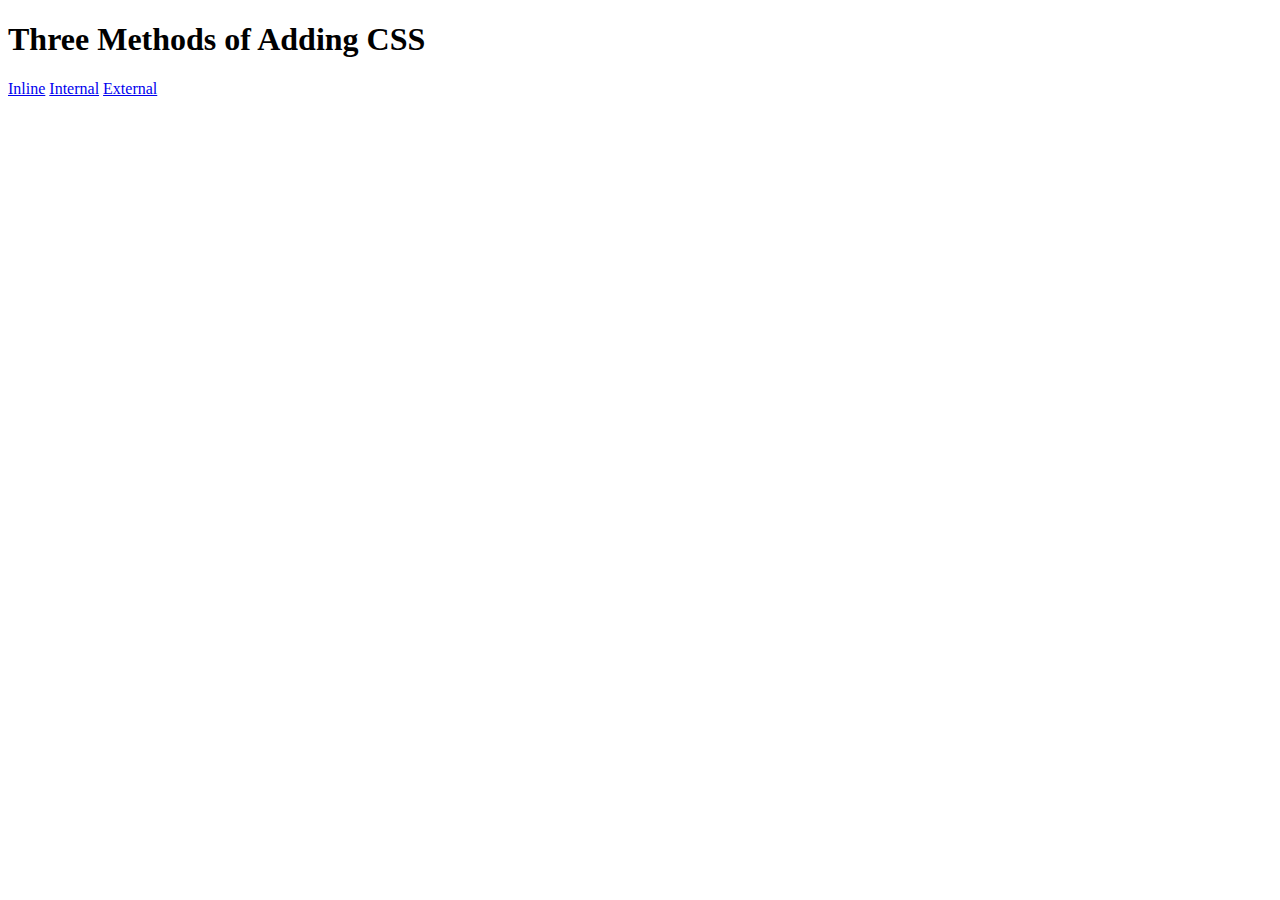
<file: CSS/5.1. Adding CSS/index.html>
<!DOCTYPE html>
<html lang="en">

<head>
  <meta charset="UTF-8">
  <title>Adding CSS</title>
</head>

<body>
  <h1>Three Methods of Adding CSS</h1>
  <!-- Create 3 Links to The 3 Webpages: inline, internal and external -->
  <a href="inline.html">Inline</a>
  <a href="internal.html">Internal</a>
  <a href="external.html">External</a>
</body>

</html>
</file>
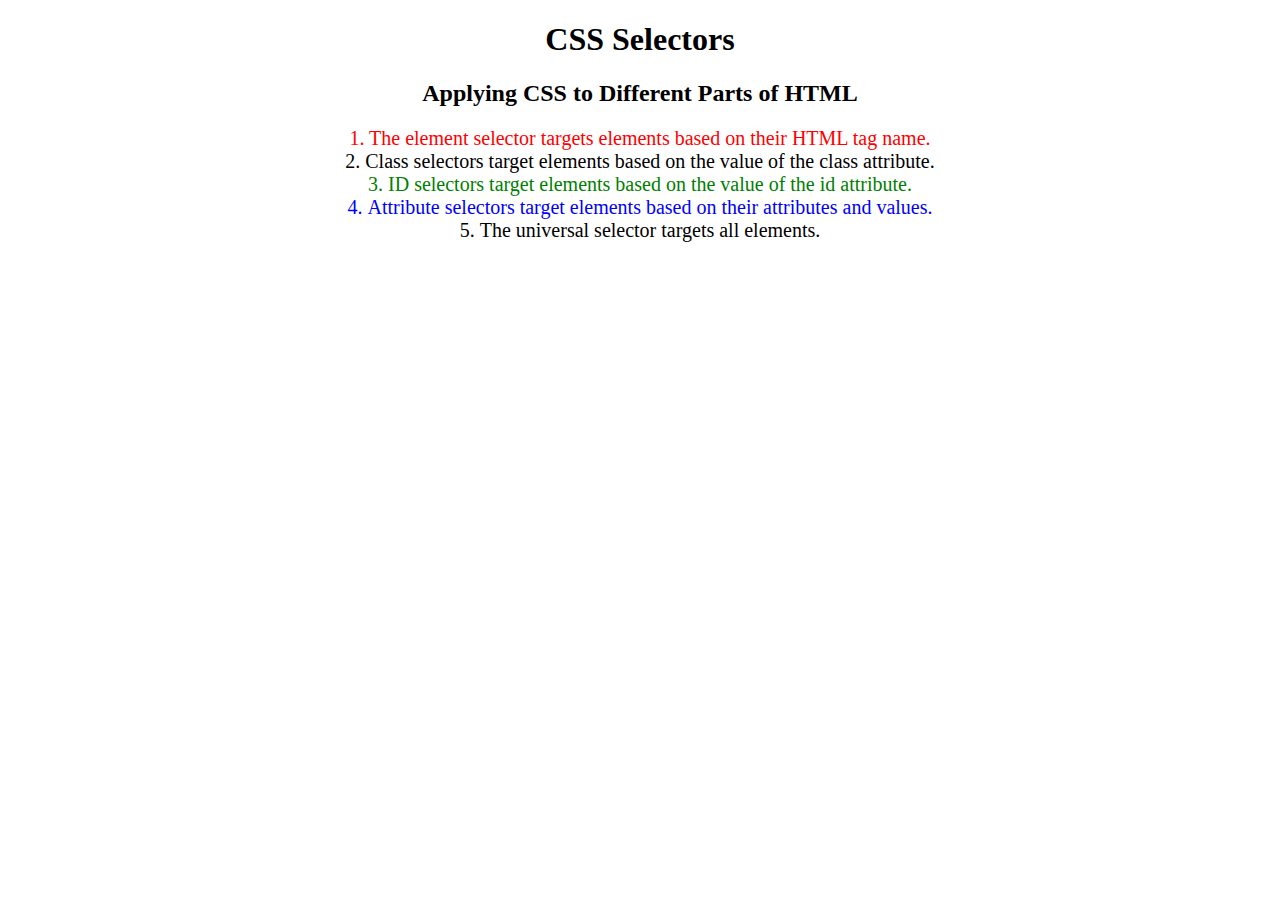
<file: CSS/5.3_CSS_Selectors/index.html>
<!DOCTYPE html>
<html lang="en">

<head>
  <meta charset="UTF-8">
  <title>CSS Selectors</title>
  <link rel="stylesheet" href="./style.css" />
</head>

<body>
  <h1>CSS Selectors</h1>
  <h2>Applying CSS to Different Parts of HTML</h2>
  <!-- TODO 1: Set the CSS for all paragraph tags to "color: red" -->
  <p class="note">1. The element selector targets elements based on their HTML tag name.</p>

  <ol>
    <!-- TODO 2: Set the CSS for all elements with a class of "note" to "font-size: 20px" -->
    <li class="note" value="2">Class selectors target elements based on the value of the class attribute.</li>

    <!-- TODO 3: Set the CSS for the element with an id of "id-selector-demo" to "color: green" -->
    <li class="note" id="id-selector-demo" value="3">ID selectors target elements based on the value of the id
      attribute.</li>

    <!-- TODO 4: Set the CSS for the li elements that have the "value" attribute set to "4" to have "color: blue" -->
    <li class="note" value="4">Attribute selectors target elements based on their attributes and values.</li>

    <!-- TODO 5: Set all elements to have "text-align: center" -->
    <li class="note" value="5">The universal selector targets all elements.</li>
  </ol>
</body>

</html>
</file>
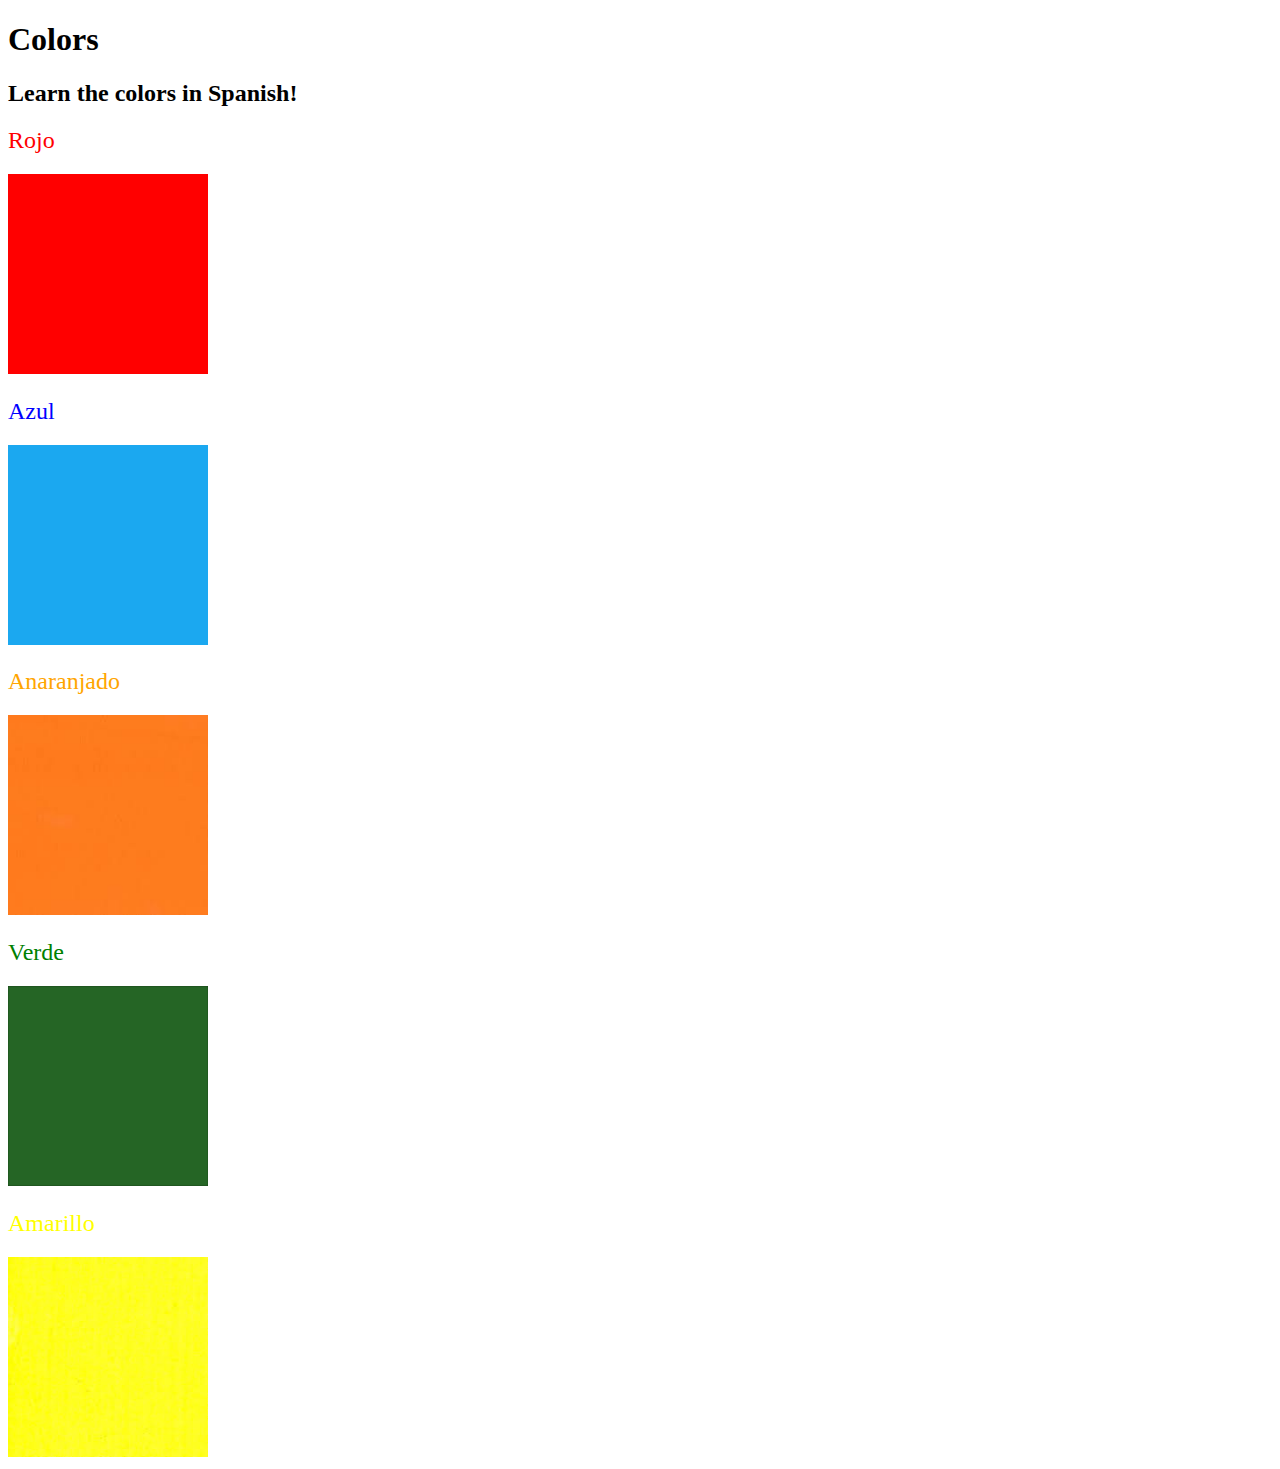
<file: CSS/5.4_Color_Vocab_Project/index.html>
<!DOCTYPE html>
<html lang="en">

<head>
  <meta charset="UTF-8">
  <title>Spanish Vocabulary</title>
  <link rel="stylesheet" href="./style.css" />
</head>

<body>
  <h1>Colors</h1>
  <h2>Learn the colors in Spanish!</h2>
  <h2 class="color-title" id="red">Rojo</h2>
  <img class="color" src="./assets/images/red.png" alt="red" />

  <h2 class="color-title" id="blue">Azul</h2>
  <img src="./assets/images/blue.png" alt="blue" />

  <h2 class="color-title" id="orange">Anaranjado</h2>
  <img src="./assets/images/orange.png" alt="orange" />

  <h2 class="color-title" id="green">Verde</h2>
  <img src="./assets/images/green.png" alt="green" />

  <h2 class="color-title" id="yellow">Amarillo</h2>
  <img src="./assets/images/yellow.png" alt="yellow" />
</body>

</html>

<!-- 
TODOs
IMPORTANT: You should not need to make ANY CHANGES to index.html
All code should be written in your CSS file.

1. Create a CSS file and incorporate it as an external stylesheet.
2. Use CSS to style each of the color titles to meaning. 
Hint: Use the id to help if you don't know the words in spanish.
3. Use CSS to change all the color titles to have "font-weight: normal;"
4. Use CSS (not HTML) to make all the images 200px heigh and 200px wide. 
Hint: 
https://developer.mozilla.org/en-US/docs/Web/CSS/height
https://developer.mozilla.org/en-US/docs/Web/CSS/width
-->
</file>
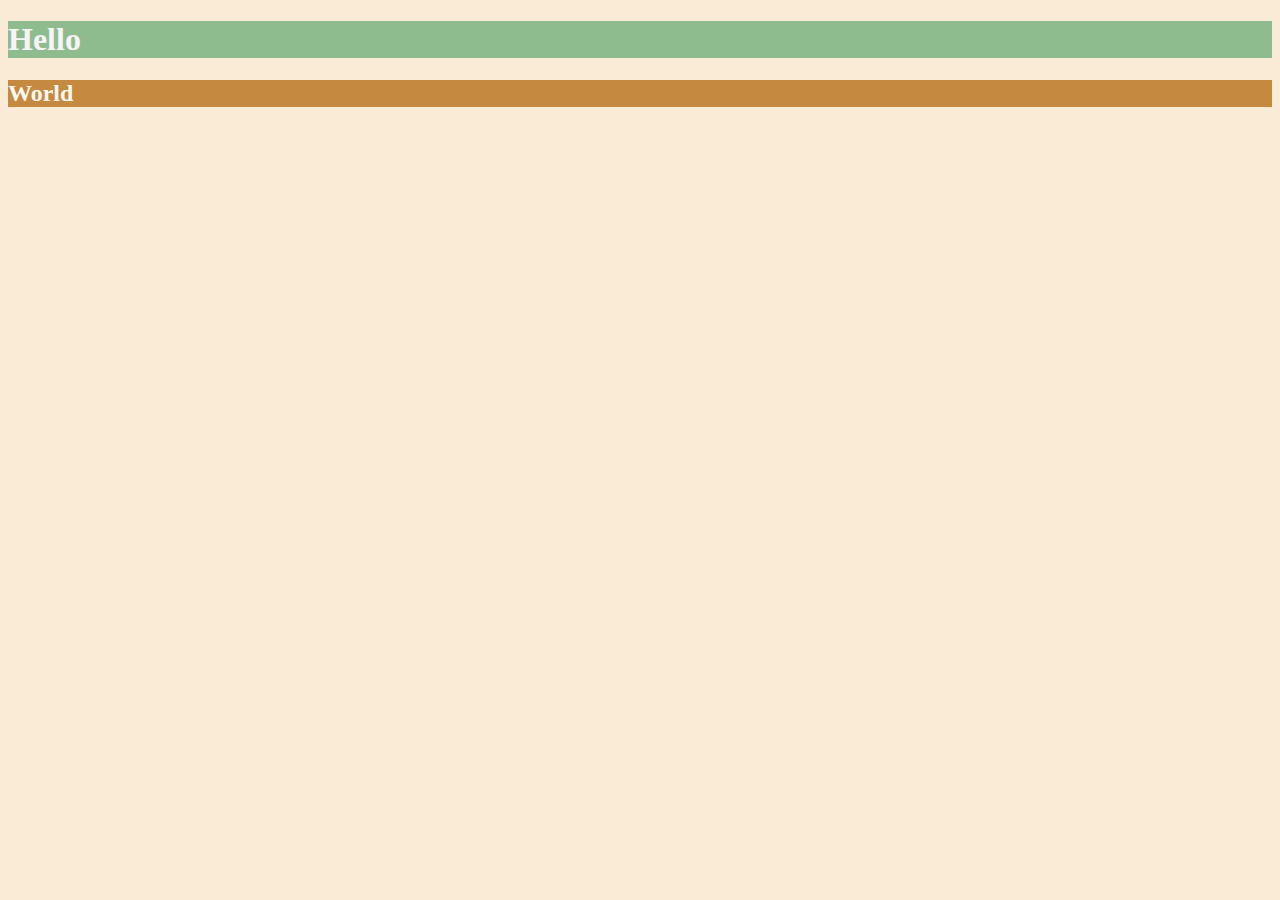
<file: CSS/6.0_CSS_Colors/index.html>
<!DOCTYPE html>
<html lang="en">

<head>
  <meta charset="UTF-8">
  <title>Colors</title>
  <style>
    html{
      background-color: antiquewhite;
    }
    h1{
      color: whitesmoke;
      background-color: darkseagreen;
    }
    h2{
      color: #FAF8F1;
      background-color: #C58940;
    }
  </style>
</head>

<body>
  <h1>Hello</h1>
  <h2>World</h2>
</body>

</html>
</file>
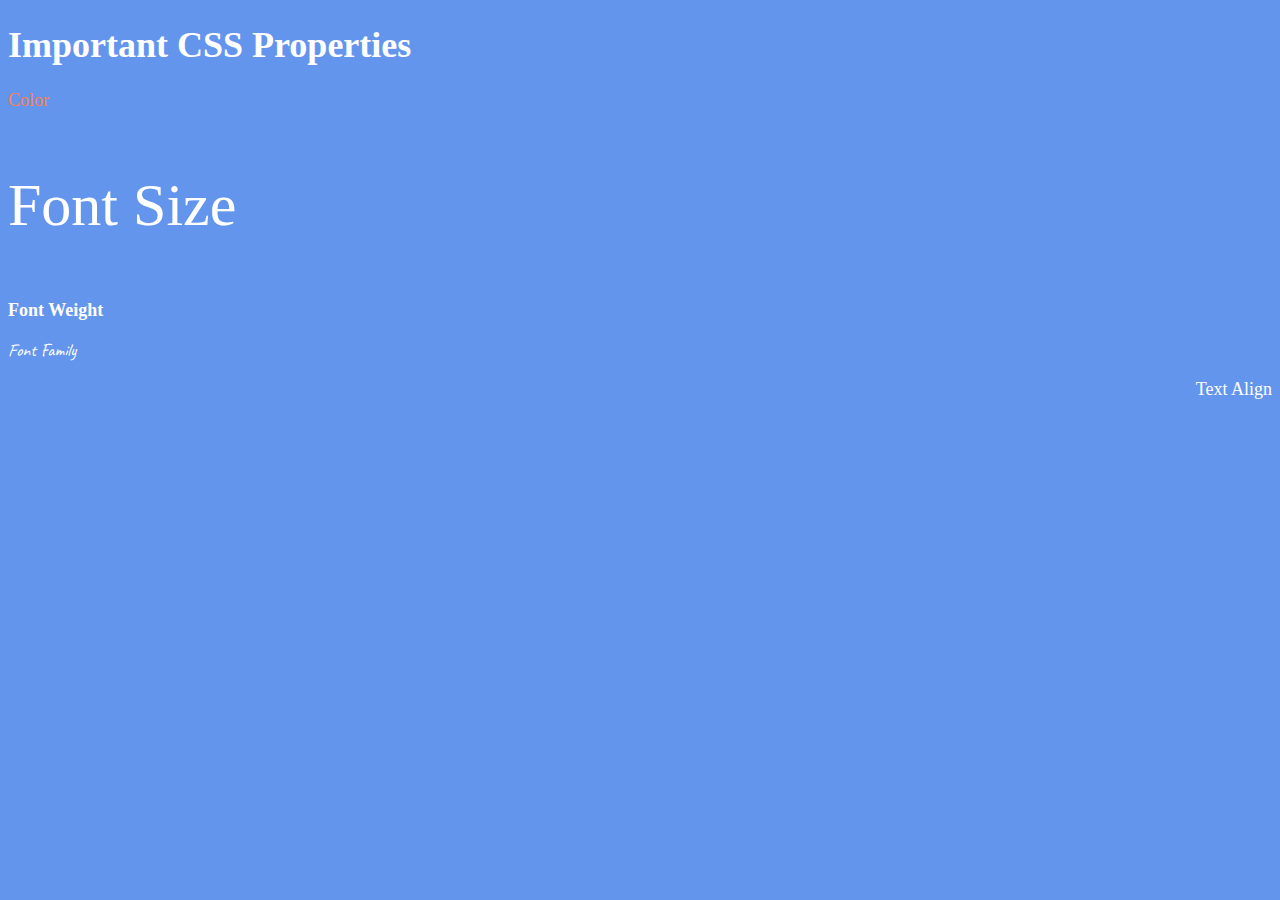
<file: CSS/6.1_Font_Properties/index.html>
<!DOCTYPE html>
<html lang="en">

<head>
  <meta charset="UTF-8">
  <title>CSS Properties</title>
  <style>
    body {
      background-color: cornflowerblue;
      color: white;
      font-size: 18px;
    }

    /* Don't change the CSS above, add Your CSS below */
    html{
      font-size: 30px;
    }
    #color{
      color: coral;
    }

    #size{
      font-size: 2rem;
    }

    #weight{
      font-weight: 900;
    }

    #family{
      font-family: 'Caveat', cursive;
    }

    #align{
      text-align: right;
    }
    
  </style>
  <link rel="preconnect" href="https://fonts.googleapis.com">
  <link rel="preconnect" href="https://fonts.gstatic.com" crossorigin>
  <link href="https://fonts.googleapis.com/css2?family=Caveat&display=swap" rel="stylesheet">
</head>

<body>
  <h1>Important CSS Properties</h1>
  <p id="color">Color</p>
  <p id="size">Font Size</p>
  <p id="weight">Font Weight</p>
  <p id="family">Font Family</p>
  <p id="align">Text Align</p>
</body>

</html>
</file>
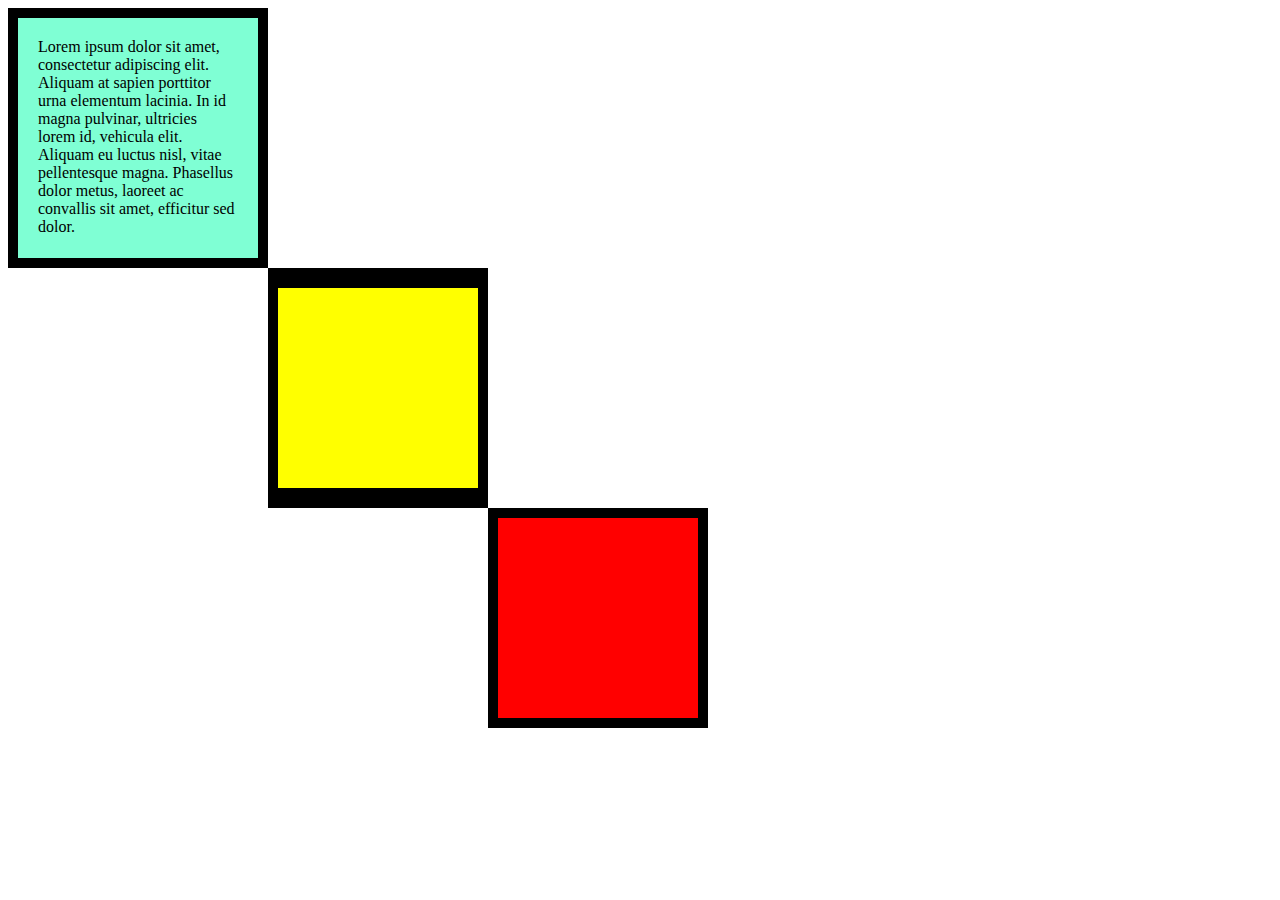
<file: CSS/6.3_CSS_Box_Model/index.html>
<!DOCTYPE html>
<html lang="en">

<head>
  <meta charset="UTF-8">
  <title>CSS Box Model</title>
  <style>
    div{
      height: 200px;
      width: 200px;
    }
    #first{
      padding: 20px;
      border: 10px solid black;
      background-color: aquamarine;
    }
    #second{
      border: solid black;
      border-width: 20px 10px;
      margin-left: 260px;
      background-color: yellow;
    }
    #third{
      border: 10px solid black;
      margin-left: 480px;
      background-color: red;
    }
    p{
      margin: 0;
    }
  </style>
</head>

<body>

  <div id="first">
    <p>
      Lorem ipsum dolor sit amet, consectetur adipiscing elit. Aliquam at sapien porttitor urna elementum lacinia. In
      id magna pulvinar, ultricies lorem id, vehicula elit. Aliquam eu luctus nisl, vitae pellentesque magna. Phasellus
      dolor metus, laoreet ac convallis sit amet, efficitur sed dolor.  
    </p>
  </div>
  <div id="second"></div>
  <div id="third"></div>

</body>

</html>
</file>
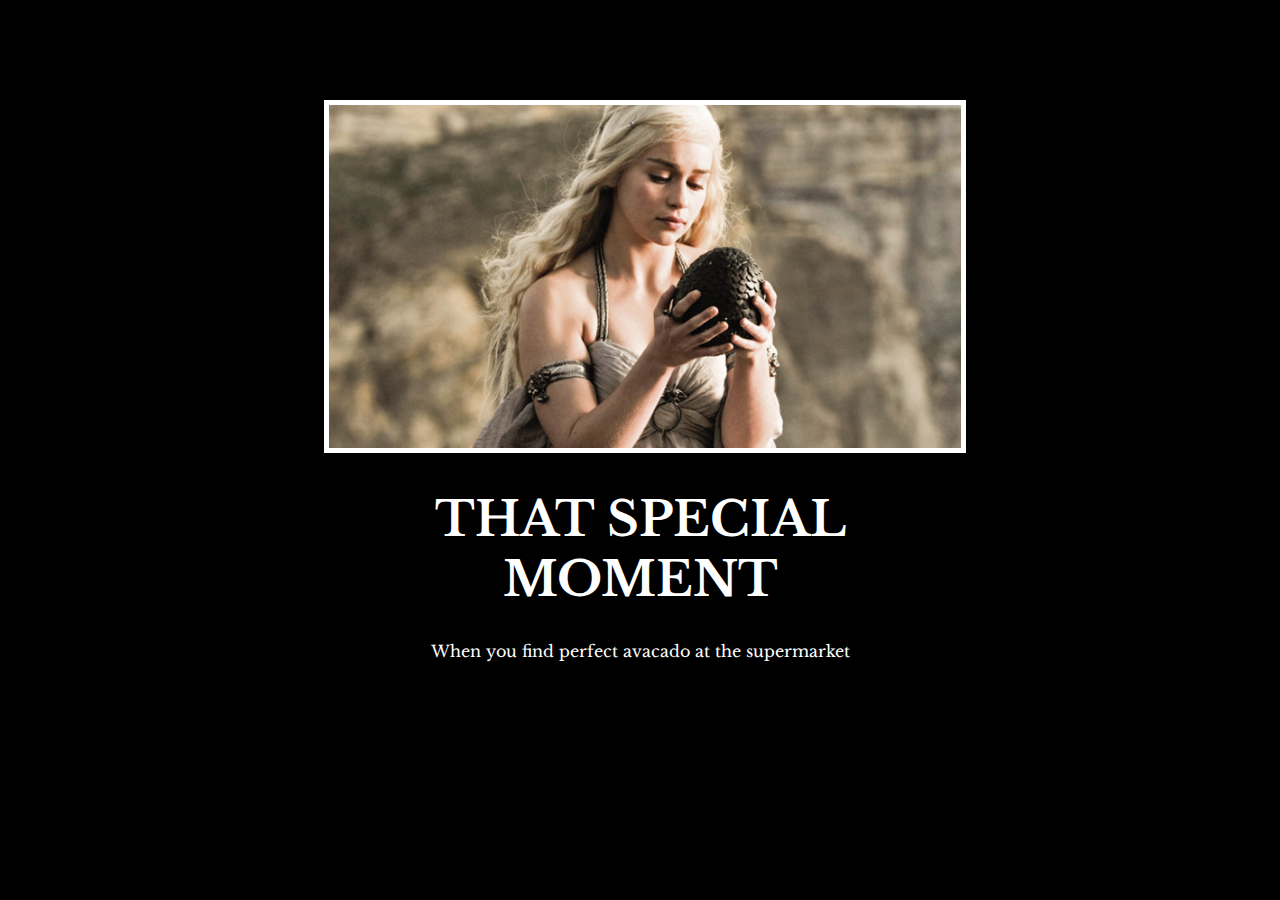
<file: CSS/6.4_Motivation_Meme_Project/index.html>
<!DOCTYPE html>
<html>
  <head>
    <meta charset="utf-8">
    <meta http-equiv="X-UA-Compatible" content="IE=edge">
    <title>MEME</title>
    <meta name="description" content="">
    <meta name="viewport" content="width=device-width, initial-scale=1">
    <link rel="stylesheet" href="./style.css">
    <link rel="preconnect" href="https://fonts.googleapis.com">
    <link rel="preconnect" href="https://fonts.gstatic.com" crossorigin>
    <link href="https://fonts.googleapis.com/css2?family=Caveat&family=Libre+Baskerville&display=swap" rel="stylesheet">
  </head>
  <body>
    <div class="poster">
      <img class="motivation-img" src="./assets/images/daenerys.jpeg" alt="daenerys">
      <h1>that special moment</h1>
      <p>When you find perfect avacado at the supermarket</p>
    </div>
  </body>
</html>
</file>
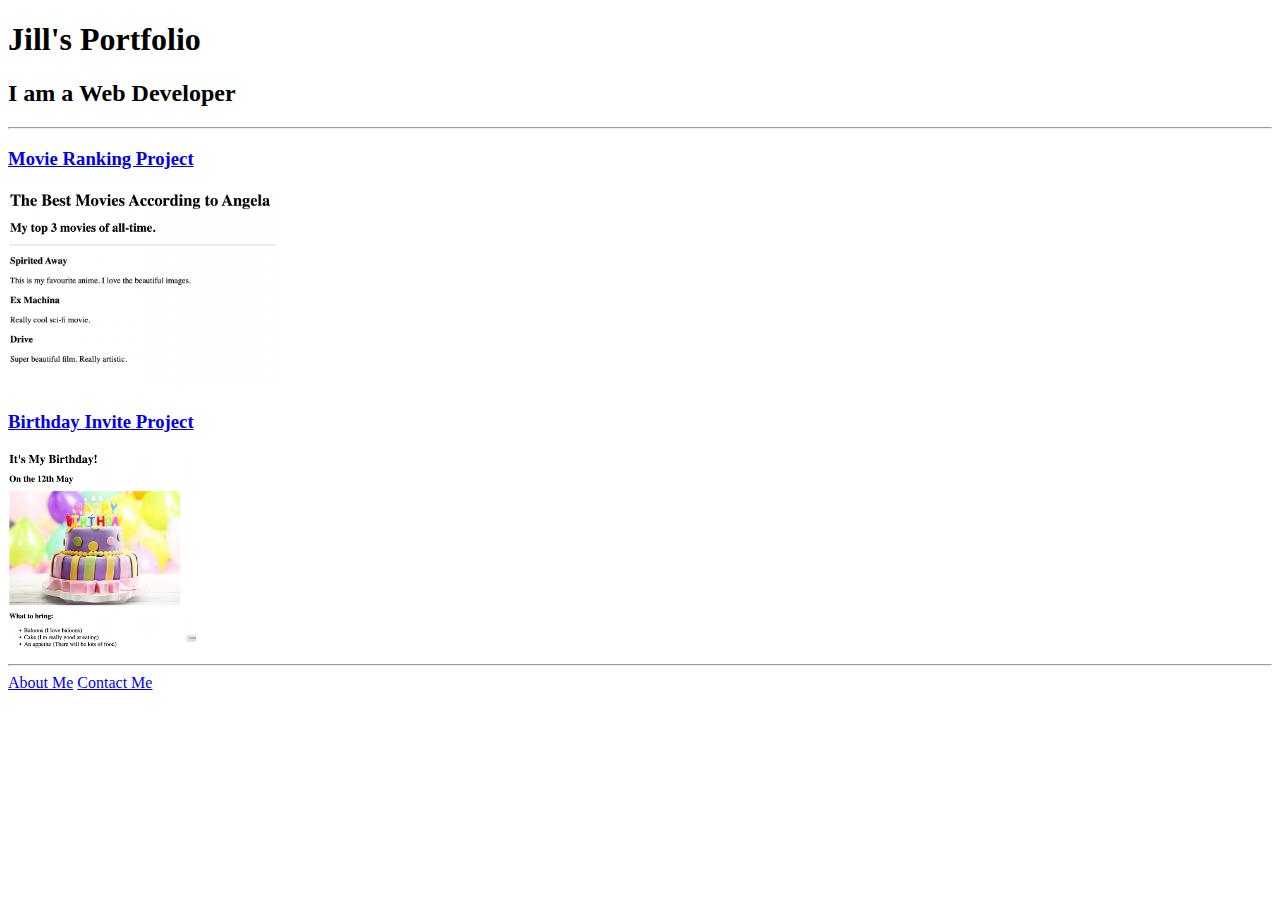
<file: HTML/4.3_HTML_Porfolio_Project/index.html>
<!DOCTYPE html>
<html lang="en">
<head>
    <meta charset="UTF-8">
    <meta name="viewport" content="width=device-width, initial-scale=1.0">
    <title>Portfolio</title>
</head>
<body>
    <h1>Jill's Portfolio</h1>
    <h2>I am a Web Developer</h2>
    <hr>
    <h3><a href="./public/movie-ranking.html">Movie Ranking Project</a></h3>
    <img src="./assets/images/movie-ranking.png" alt="movie-ranking" height="200">
    <h3><a href="./public/birthday-invite.html">Birthday Invite Project</a></h3>
    <img src="./assets/images/birthday-invite.png" alt="birthday-invite" height="200">
    <hr>
    <a href="./public/about.html">About Me</a>
    <a href="./public/contact.html">Contact Me</a>
</body>
</html>
</file>
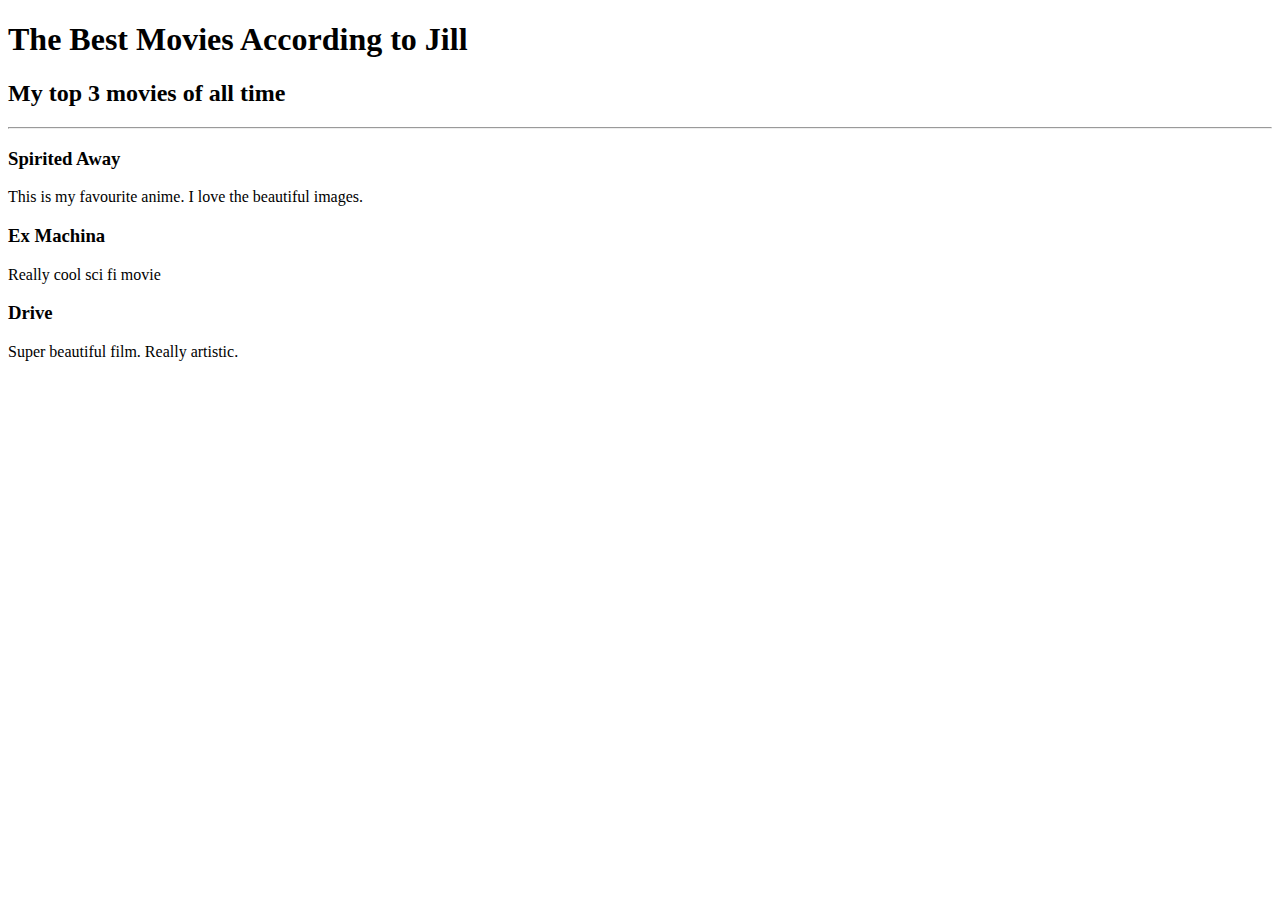
<file: HTML/2.4.html>
<!-- Write your code below -->
<!DOCTYPE html>
<!--[if lt IE 7]>      <html class="no-js lt-ie9 lt-ie8 lt-ie7"> <![endif]-->
<!--[if IE 7]>         <html class="no-js lt-ie9 lt-ie8"> <![endif]-->
<!--[if IE 8]>         <html class="no-js lt-ie9"> <![endif]-->
<!--[if gt IE 8]>      <html class="no-js"> <!--<![endif]-->
<html>
    <head>
        <meta charset="utf-8">
        <meta http-equiv="X-UA-Compatible" content="IE=edge">
        <title></title>
        <meta name="description" content="">
        <meta name="viewport" content="width=device-width, initial-scale=1">
        <link rel="stylesheet" href="">
    </head>
    <body>
        <h1>The Best Movies According to Jill</h1>
        <h2>My top 3 movies of all time</h2>
        <hr>
        <h3>Spirited Away</h3>
            <p>This is my favourite anime. I love the beautiful images.</p>
        <h3>Ex Machina</h3>
            <p>Really cool sci fi movie</p>
        <h3>Drive</h3>
            <p>Super beautiful film. Really artistic.</p>
        
        <script src="" async defer></script>
    </body>
</html>
</file>
<file: CSS/5.3_CSS_Selectors/style.css>
ol {
  margin-left: -40px;
  margin-top: -20px;
  list-style-position: inside;
}

p {
  color: red;
}

.note {
  font-size: 20px;
}

#id-selector-demo {
  color: green;
}

li[value="4"] {
  color: blue;
}

* {
  text-align: center;
}
</file>
<file: CSS/5.4_Color_Vocab_Project/style.css>
img {
    height: 200px;
    width: 200px;
}

.color-title {
    font-weight: normal;
}

#red {
    color: red;
}

#blue {
    color: blue;
}

#orange {
    color: orange;
}

#green {
    color: green;
}

#yellow {
    color: yellow;
}
</file>
<file: CSS/6.4_Motivation_Meme_Project/style.css>
body {
    background-color: black;
}
h1 {
    text-transform: uppercase;
    font-size: 3rem;
}

.poster {
    width: 50%;
    margin-left: 25%;
    margin-top: 100px;
    color: white;
    font-family: "Libre Baskerville", serif;
    text-align: center;
}

.motivation-img {
    border: 5px solid white;
    width: 100%;
}
</file>
